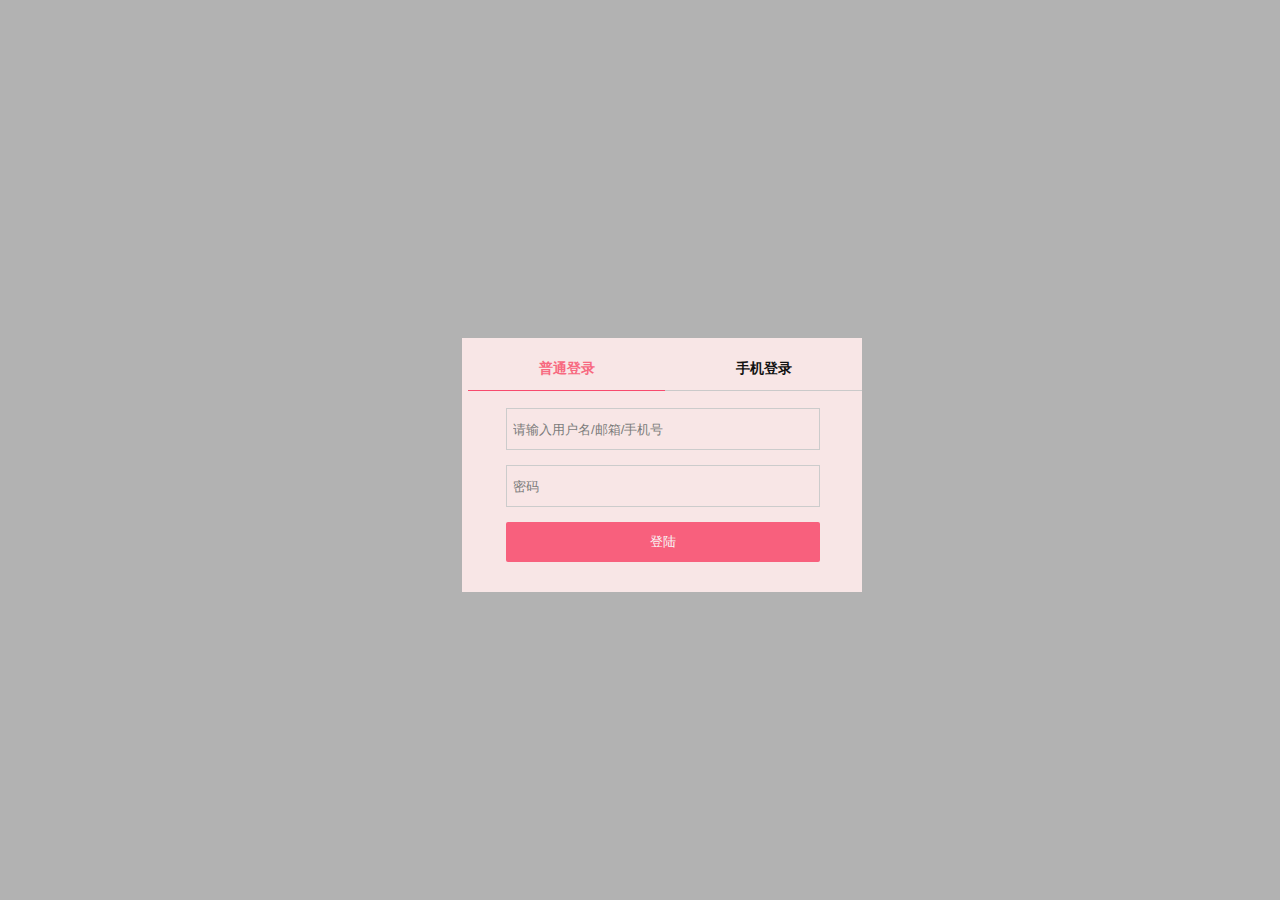
<file: login.html>
<!doctype html>
<html lang="en">
<head>
    <meta charset="UTF-8">
    <title>Document</title>
    <link rel="stylesheet" href="./css/login.css">
    <script src="./js/jquery-1.8.3.min.js"></script>
    <script src="./js/login.jQuery.js"></script>
</head>
<body>

    <div class="login_box">
        <div class="login_box_title">
            <div class="login_box_tl_pt"><span>普通登录</span></div>
            <div class="login_box_tl_sj"><span>手机登录</span></div>
        </div>

        <div class="login_box_content1">
            <div class="login_box_one1">
                <input type="text" name="uname" placeholder="请输入用户名/邮箱/手机号">
            </div>
            <div class="login_box_two1">
                <input type="password" name="upwd" placeholder="密码">
            </div>
            <div class="login_box_three1">
                <input class="login_box_ct1_inp" type="submit" value="登陆">
            </div>
        </div>

        <div class="login_box_content2">
            <div class="login_box_one2">
                <input type="text" name="uphone" placeholder="请输入手机号">
            </div>
            <div class="login_box_two2">
                <a href="#">获取动态密码</a>
                <input type="text" name="uyz" placeholder="动态密码">
            </div>
            <div class="login_box_three2">
                <input class="login_box_ct1_inp" type="submit" value="登陆">
            </div>
        </div>
    </div>

    <div class="login_bk">

    </div>

</body>
</html>
</file>
<file: css/login.css>
/*全局通用*/
*{
    margin:0;
    padding:0;
}
li{
    list-style:none;
}
a{
    text-decoration:none;
    color:#333;
}

.login_box{
    height:auto;
    width: 356px;
    position: relative;
    top:0;
    left:0;
    z-index:105;
    padding: 0 0 30px 44px;
    background-color: #ffeceb;
    opacity: .9;
}
.login_box_title{
    height: 70px;
    margin-left: -38px;
}
.login_box_title>div{
    float:left;
    cursor:pointer;
    width: 50%;
    border-bottom: 1px solid #ccc;
}
.login_box_title>div:first-child{
    color: #fe617a;
    border-bottom: 1px solid #ff4066;
}
.login_box_title>div>span{
    display: block;
    width: 119px;
    margin: 10px auto 0;
    line-height: 42px;
    text-align: center;
    font-size: 14px;
    font-weight: 700;
}

.login_box_content1{
    width:100%;
    height:auto;
}
.login_box_one1{
    margin-bottom: 15px;
}
.login_box_one1>input{
    height: 40px;
    width: 300px;
    background:none;
    border: 1px solid #cfcfcf;
    padding: 0 6px;
    outline:none;
}
.login_box_two1{
    margin-bottom: 15px;
}
.login_box_two1>input{
    height: 40px;
    width: 300px;
    background:none;
    border: 1px solid #cfcfcf;
    padding: 0 6px;
    outline:none;
}
.login_box_three1{
    margin-top: 10px;
    overflow:hidden;
}
.login_box_ct1_inp{
    display: block;
    float: left;
    border: none;
    width: 314px;
    height: 40px;
    background: #ff5777;
    border-radius: 2px;
    cursor: pointer;
    color: #fff;
}

.login_box_content2{
    width:100%;
    height:auto;
    display:none;
}
.login_box_one2{
    position: relative;
    margin-bottom: 15px;
}
.login_box_one2>input{
    height: 40px;
    width: 300px;
    background:none;
    border: 1px solid #cfcfcf;
    padding: 0 6px;
    outline:none;
}
.login_box_three2{
    margin-top: 10px;
    overflow:hidden;
}
.login_box_two2{
    position:relative;
    margin-bottom: 15px;
}
.login_box_two2>a{
    display: inline-block;
    width: 110px;
    height: 42px;
    line-height: 42px;
    text-align: center;
    margin-right: 10px;
    font-size:12px;
    color: #fff;
    background-color: #ff5777;
}
.login_box_two2>input{
    margin-left: -4px;
    height: 40px;
    background: none!important;
    border: 1px solid #cfcfcf;
    padding: 0 6px;
}
.login_bk{
    background-color: #000;
    height: 100%;
    width: 100%;
    left: 0;
    top: 0;
    zoom: 1;
    position: fixed;
    z-index: 100;
    opacity: .3;
}
</file>
